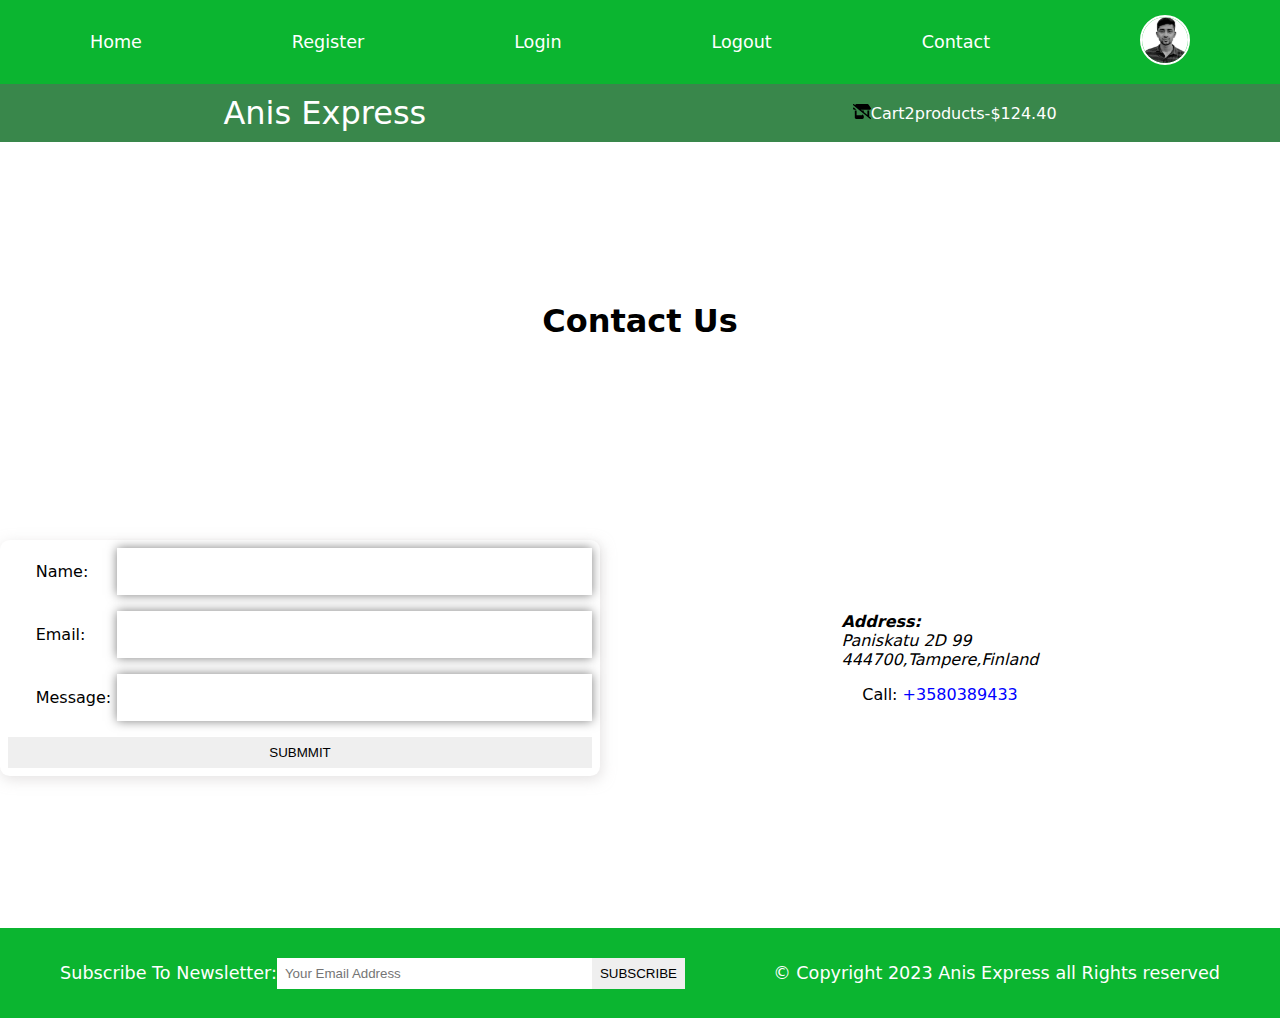
<file: contact.html>
<!DOCTYPE html>
<html lang="en">

<head>
    <meta charset="UTF-8">
    <meta name="viewport" content="width=device-width, initial-scale=1.0">
    <title>E-comarce Project</title>

    <!--! CSS  -->
    <link rel="stylesheet" href="index.css">
    <!-- ! CSS -->
</head>

<body>
    <!-- Navbar start -->
    <div class="Nav-menu-icon">
        <img src="Image/bars.svg" class="menu-bar" id="" alt="">
        <img src="Image/xmark.svg" alt="" id="hidden-x" class="x-mark">
    </div>
    <nav class="visibility" id="menu">
        <ul class="top-header justify-content-around">
            <li><a href="./index.html">Home</a></li>
            <li><a href="./reister.html">Register</a></li>
            <li><a href="./login.html">Login</a></li>
            <li><a href="./index.html">Logout</a></li>
            <li><a href="./contact.html">Contact</a></li>
            <li class="nav-img1"><a href="./profile.html"><img src="Image/IMG_0136-removebg-preview copy.jpg" alt=""
                        class="nav-style-img"></a></li>
        </ul>
        <ul class="bottom-header justify-content-around">
            <li><a href="./index.html">Anis Express</a></li>
            <li><a href="./cart.html"><span><img src="Image/shop-slash.svg" alt="Shoping image"
                            class="bottom-header-img-style">Cart2products-$124.40</span></a></li>
        </ul>
    </nav>
    <!--!======= Navbar End ======== -->
    <main>
        <section id="contact">
            <h1>Contact Us</h1>
            <div class="form__address">
                <div class="contact__form card">
                    <form action="" class="form3">
                        <div>
                            <label for="Name">Name:</label>
                            <input type="text" id="name">
                        </div>
                        <div>
                            <label for="email">Email:</label>
                            <input type="email" id="email">
                        </div>
                        <div class="text-aria">
                            <label for="Message">Message:</label>
                            <textarea name="message" id="" cols="30" rows="1"></textarea>
                        </div>
                        <button class="btn">Submmit</button>
                    </form>
                </div>

                <aside class="address">
                    <address>
                        <strong>Address:</strong>
                        <p>Paniskatu 2D 99</p>
                        <p>444700,Tampere,Finland</p>
                    </address>
                    <div class="Phone__no">
                        <p>Call: <span>+3580389433</span></p>
                    </div>

                    <!-- <iframe
                        src="https://www.google.com/maps/embed?pb=!1m18!1m12!1m3!1d59082.523763580764!2d89.2382297911758!3d22.253061308162472!2m3!1f0!2f0!3f0!3m2!1i1024!2i768!4f13.1!3m3!1m2!1s0x3a01c83167cf7e39%3A0x4e32ab577f49ffa8!2sGabura!5e0!3m2!1sen!2sbd!4v1710230907167!5m2!1sen!2sbd"
                     style="border:0;"></iframe> -->
                </aside>
            </div>
        </section>
    </main>
    <!--!======= Footer Start ======== -->
    <footer class="justify-content-around">
        <div class="justify-content-around">
            <label for="email">Subscribe To Newsletter:</label>
            <input type="email" id="email" class="footer__input" placeholder="Your Email Address">
            <button class="btn btn-subscribe">SUBSCRIBE</button>

        </div>
        <div>
            <p>&copy; Copyright 2023 Anis Express all Rights reserved</p>
        </div>
    </footer>
    <!--!-------------Java Script--------- -->
    <script src="index.js"></script>
</body>

</html>
</file>
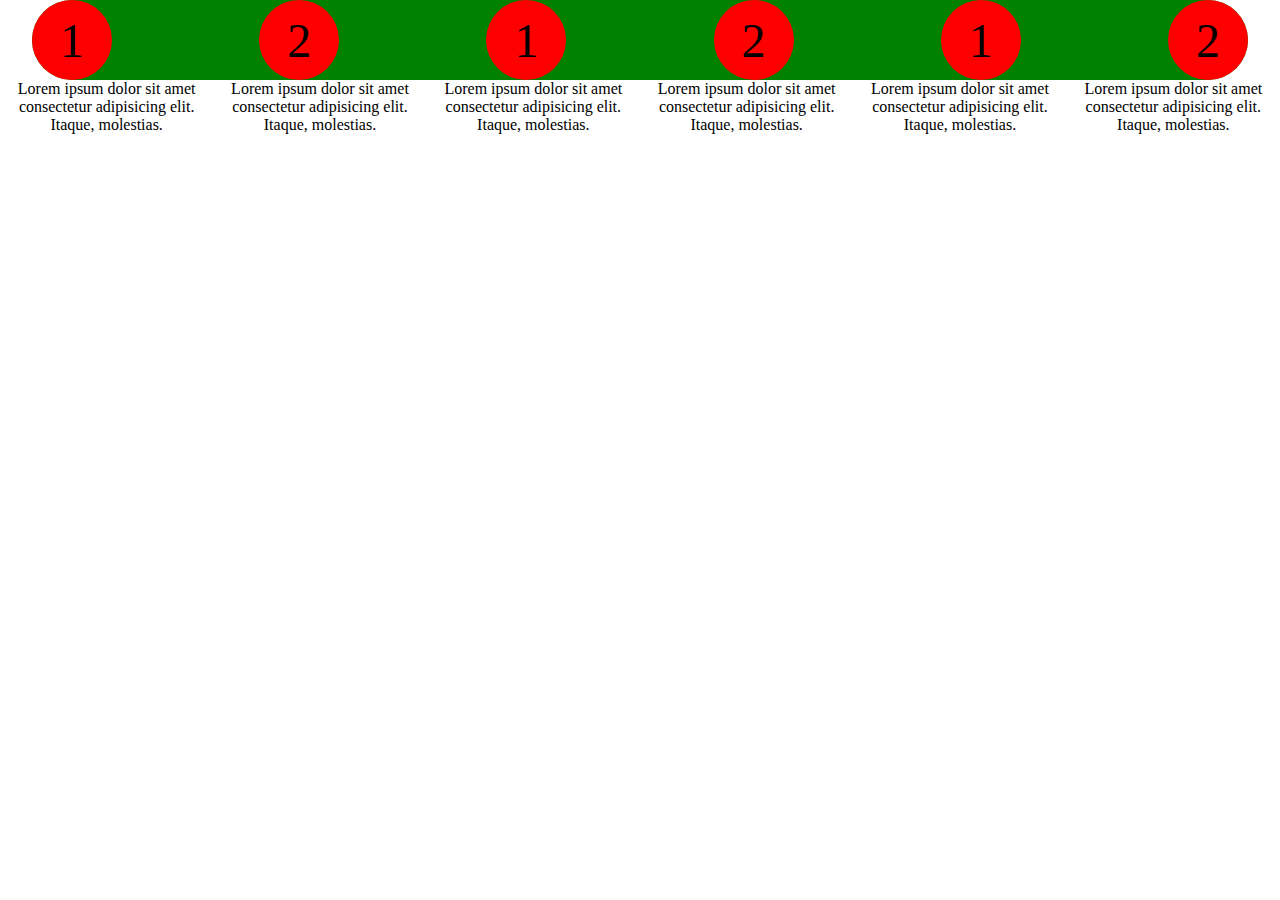
<file: line.html>
<!DOCTYPE html>
<html lang="en">
<head>
    <meta charset="UTF-8">
    <meta name="viewport" content="width=device-width, initial-scale=1.0">
    <title>Document</title>
    <link rel="stylesheet" href="line.css">
</head>
<body>
    <header>
        <ul>
            <li>1</li>
            <li>2</li>
            <li>1</li>
            <li>2</li>
            <li>1</li>
            <li>2</li>
        </ul>
        <div class="pt">
            <p>Lorem ipsum dolor sit amet consectetur adipisicing elit. Itaque, molestias.</p>
            <p>Lorem ipsum dolor sit amet consectetur adipisicing elit. Itaque, molestias.</p>
            <p>Lorem ipsum dolor sit amet consectetur adipisicing elit. Itaque, molestias.</p>
            <p>Lorem ipsum dolor sit amet consectetur adipisicing elit. Itaque, molestias.</p>
            <p>Lorem ipsum dolor sit amet consectetur adipisicing elit. Itaque, molestias.</p>
            <p>Lorem ipsum dolor sit amet consectetur adipisicing elit. Itaque, molestias.</p>
        </div>
    </header>
</body>
</html>
</file>
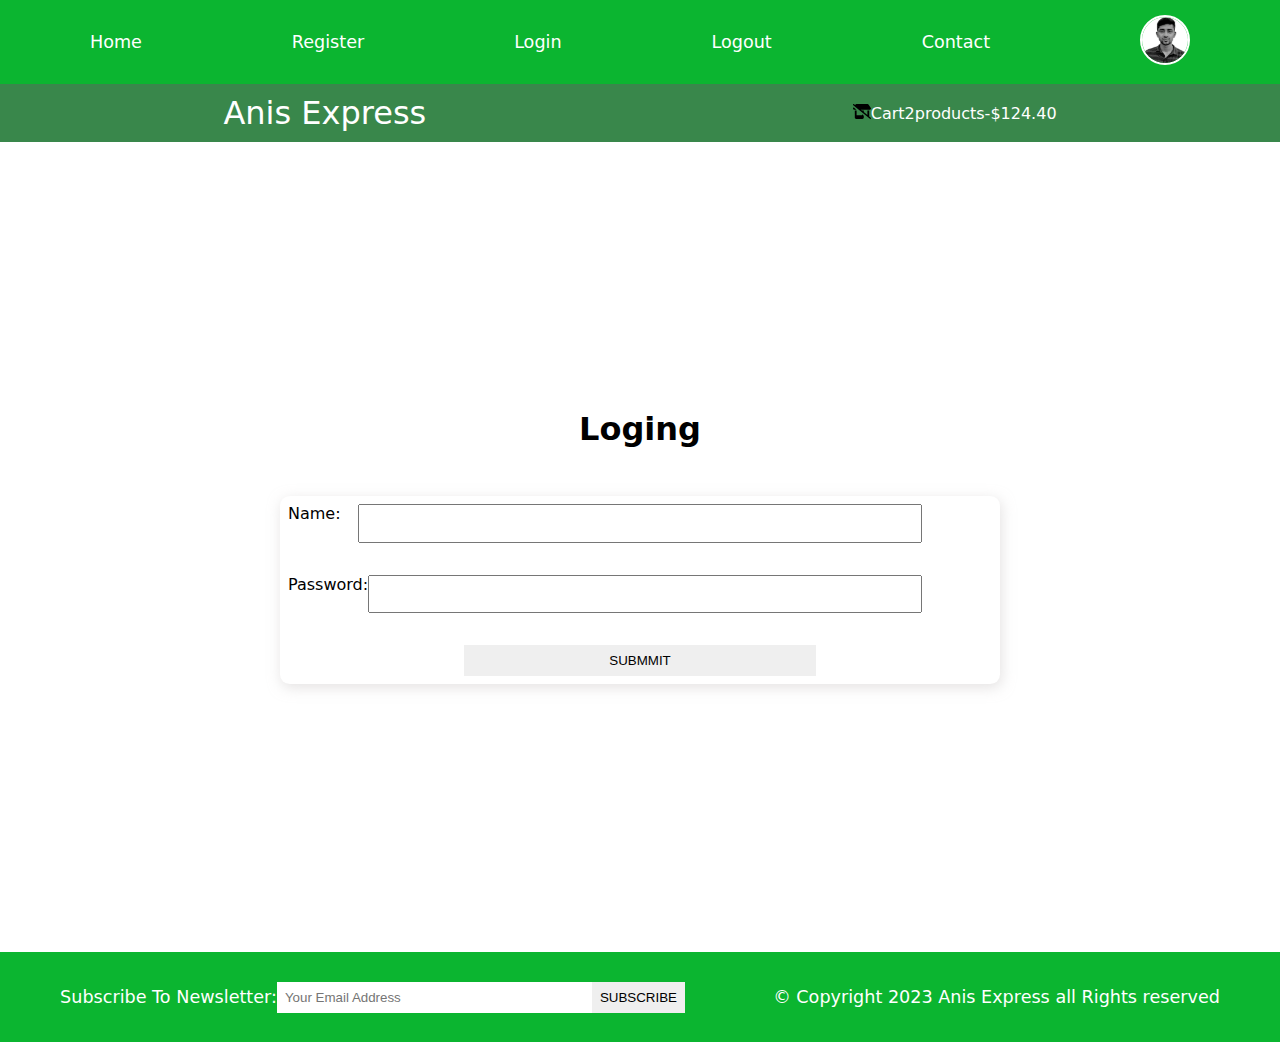
<file: login.html>
<!DOCTYPE html>
<html lang="en">

<head>
    <meta charset="UTF-8">
    <meta name="viewport" content="width=device-width, initial-scale=1.0">
    <title>E-comarce Project</title>

    <!--! CSS  -->
    <link rel="stylesheet" href="index.css">
    <!-- ! CSS -->
</head>

<body>
    <!-- Navbar start -->
    <div class="Nav-menu-icon">
        <img src="Image/bars.svg" class="menu-bar" id="" alt="">
        <img src="Image/xmark.svg" alt="" id="hidden-x" class="x-mark">
    </div>
    <nav class="visibility" id="menu">
        <ul class="top-header justify-content-around">
            <li><a href="./index.html">Home</a></li>
            <li><a href="./reister.html">Register</a></li>
            <li><a href="./login.html">Login</a></li>
            <li><a href="./index.html">Logout</a></li>
            <li><a href="./contact.html">Contact</a></li>
            <li class="nav-img1"><a href="./profile.html"><img src="Image/IMG_0136-removebg-preview copy.jpg" alt=""
                        class="nav-style-img"></a></li>
        </ul>
        <ul class="bottom-header justify-content-around">
            <li><a href="./index.html">Anis Express</a></li>
            <li><a href="./cart.html"><span><img src="Image/shop-slash.svg" alt="Shoping image"
                            class="bottom-header-img-style">Cart2products-$124.40</span></a></li>
        </ul>
    </nav>
    <!--!======= Navbar End ======== -->
    <main>
        <section class="loging__section">
            <h1>Loging</h1>

         <section class="form__section card">   
            <form action="" class="form2">
                <div>
                    <label for="">Name:</label>
                    <input type="text">
                </div>
                <div>
                    <label for="">Password:</label>
                    <input type="password" minlength="3" maxlength="7">
                </div>
                <button class="btn">Submmit</button>
            </form>
        </section>
        </section>
    </main>
    <!--!======= Footer Start ======== -->
    <footer class="justify-content-around">
        <div class="justify-content-around">
            <label for="email">Subscribe To Newsletter:</label>
            <input type="email" id="email" class="footer__input" placeholder="Your Email Address">
            <button class="btn btn-subscribe">SUBSCRIBE</button>

        </div>
        <div>
            <p>&copy; Copyright 2023 Anis Express all Rights reserved</p>
        </div>
    </footer>
    <!--!-------------Java Script--------- -->
    <script src="index.js"></script>
</body>

</html>
</file>
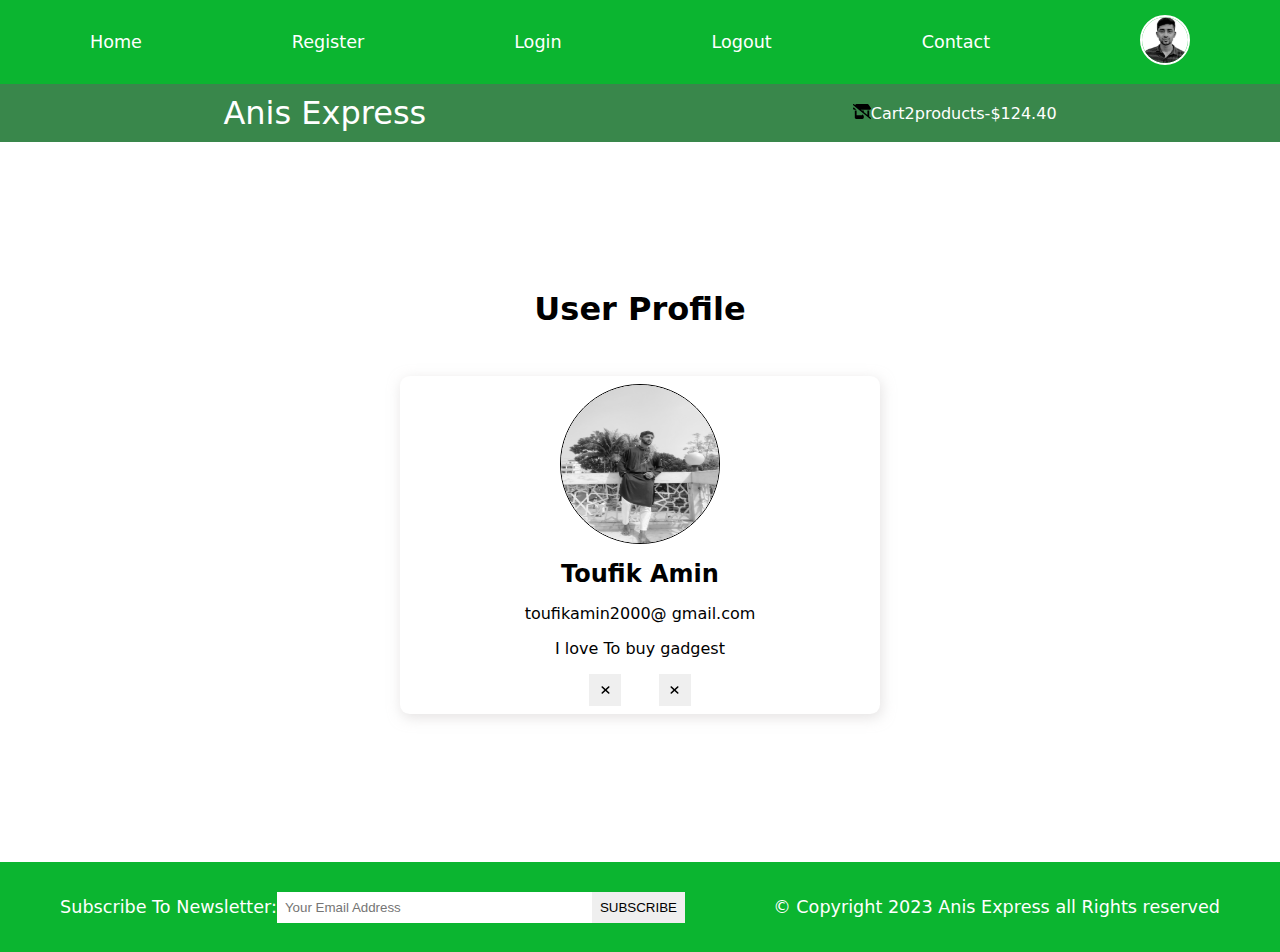
<file: profile.html>
<!DOCTYPE html>
<html lang="en">

<head>
    <meta charset="UTF-8">
    <meta name="viewport" content="width=device-width, initial-scale=1.0">
    <title>E-comarce Project</title>

    <!--! CSS  -->
    <link rel="stylesheet" href="index.css">
    <!-- ! CSS -->
</head>

<body>
    <!-- Navbar start -->
    <nav>
        <ul class="top-header justify-content-around">
            <li><a href="./index.html">Home</a></li>
            <li><a href="./reister.html">Register</a></li>
            <li><a href="./login.html">Login</a></li>
            <li><a href="./index.html">Logout</a></li>
            <li><a href="./contact.html">Contact</a></li>
            <li class="nav-img1"><a href="./profile.html"><img src="Image/IMG_0136-removebg-preview copy.jpg" alt=""
                        class="nav-style-img"></a></li>
        </ul>
        <ul class="bottom-header justify-content-around">
            <li><a href="./index.html">Anis Express</a></li>
            <li><a href="./cart.html"><span><img src="Image/shop-slash.svg" alt="Shoping image"
                            class="bottom-header-img-style">Cart2products-$124.40</span></a></li>
        </ul>
    </nav>
    <!--!======= Navbar End ======== -->
    <main id="Profile__main">
        <section class="profile">
            <h1>User Profile</h1>
            <div class="card profile__card">
                <img src="Image/1.2.Toufik.jpg" alt="">
                <h2>Toufik Amin</h2>
                <p>toufikamin2000@ gmail.com</p>
                <p>I love To buy gadgest</p>
                <div class="profile__btn">
                    <button class="btn"><img src="Image/xmark.svg" alt="" class="profile__btn__style"></button>
                    <button class="btn"><img src="Image/xmark.svg" alt="" class="profile__btn__style"></button>
                </div>
            </div>
        </section>
    </main>
    <!--!======= Footer Start ======== -->
    <footer class="justify-content-around">
        <div class="justify-content-around">
            <label for="email">Subscribe To Newsletter:</label>
            <input type="email" id="email" class="footer__input" placeholder="Your Email Address">
            <button class="btn btn-subscribe">SUBSCRIBE</button>
            
        </div>
        <div>
            <p>&copy; Copyright 2023 Anis Express all Rights reserved</p>
        </div>
    </footer>
    <!--!-------------Java Script--------- -->
    <script src="index.js"></script>
</body>

</html>
</file>
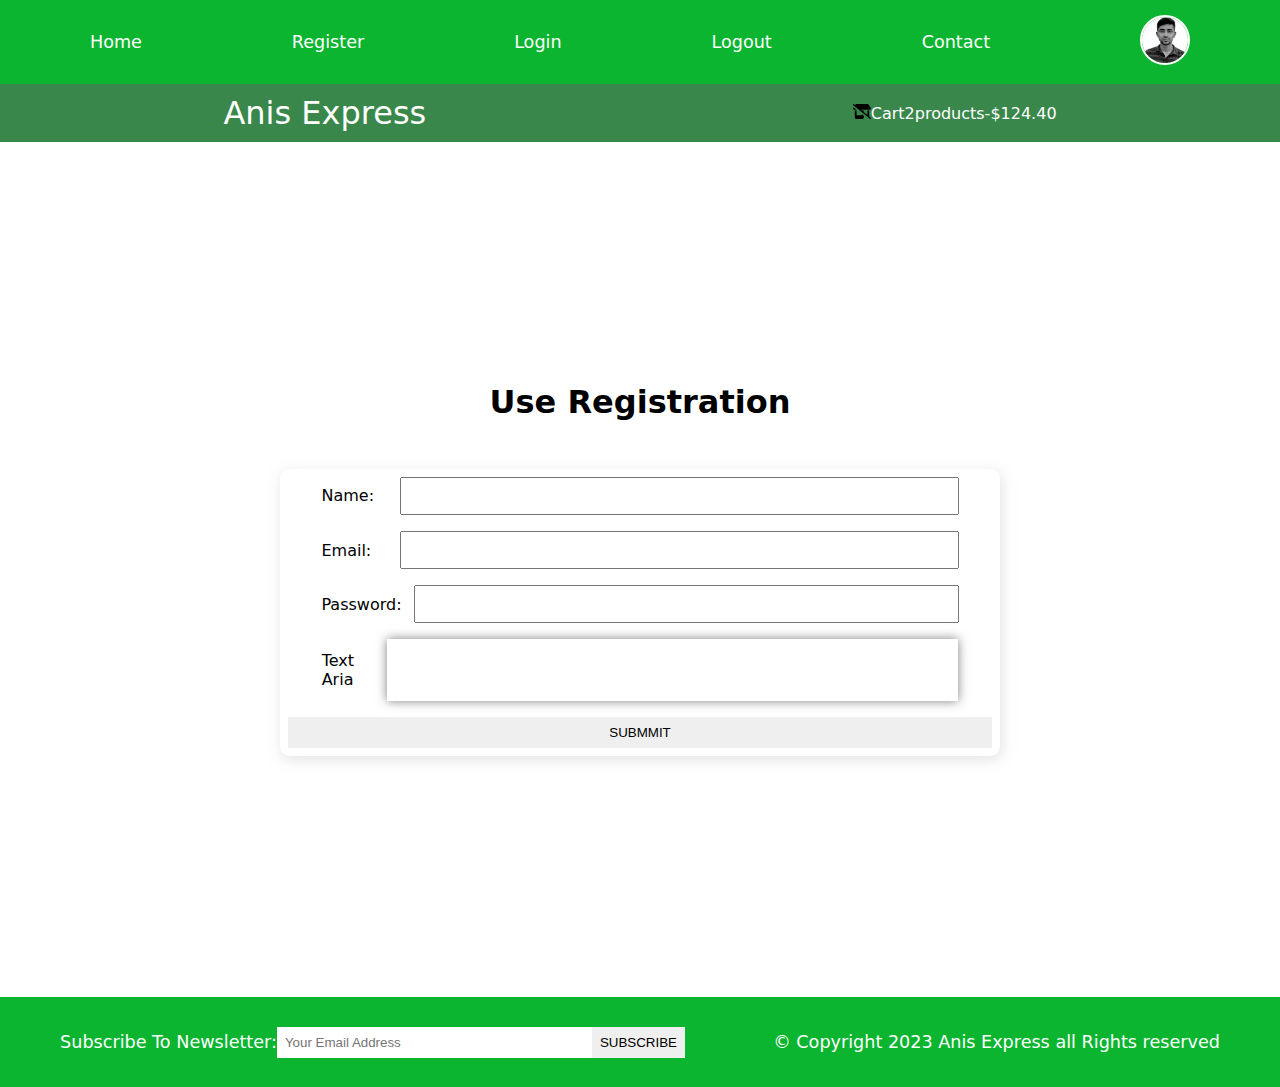
<file: reister.html>
<!DOCTYPE html>
<html lang="en">

<head>
    <meta charset="UTF-8">
    <meta name="viewport" content="width=device-width, initial-scale=1.0">
    <title>E-comarce Project</title>

    <!--! CSS  -->
    <link rel="stylesheet" href="index.css">
    <!-- ! CSS -->
</head>

<body>
   <!-- Navbar start -->
   <div class="Nav-menu-icon">
    <img src="Image/bars.svg" class="menu-bar" id="" alt="">
    <img src="Image/xmark.svg" alt="" id="hidden-x" class="x-mark">
</div>
<nav class="visibility" id="menu">
    <ul class="top-header justify-content-around">
        <li><a href="./index.html">Home</a></li>
        <li><a href="./reister.html">Register</a></li>
        <li><a href="./login.html">Login</a></li>
        <li><a href="./index.html">Logout</a></li>
        <li><a href="./contact.html">Contact</a></li>
        <li class="nav-img1"><a href="./profile.html"><img src="Image/IMG_0136-removebg-preview copy.jpg" alt=""
                    class="nav-style-img"></a></li>
    </ul>
    <ul class="bottom-header justify-content-around">
        <li><a href="./index.html">Anis Express</a></li>
        <li><a href="./cart.html"><span><img src="Image/shop-slash.svg" alt="Shoping image"
                        class="bottom-header-img-style">Cart2products-$124.40</span></a></li>
    </ul>
</nav>
<!--!======= Navbar End ======== -->
    <main>
        <section class="Form__section">
            <h1>Use Registration</h1>
            <div class="Form card">
                <form action="" class="form">
                    <div class="form__control">
                        <label for="Name">
                            Name:
                        </label>
                        <input type="text" autocomplete="name">
                    </div>
                    <div class="form__control">
                        <label for="Email">
                            Email:
                        </label>
                        <input type="text" autocomplete="name">
                    </div>
                    <div class="form__control">
                        <label for="Password">
                            Password:
                        </label>
                        <input type="text" autocomplete="name">
                    </div>
                    <div class="form__control">
                        <label for="Textaira">Text Aria</label>
                        <textarea name="" id="" cols="30"></textarea>
                    </div>
                    <button class="btn">Submmit</button>
                </form>

            </div>
        </section>
    </main>
    <!--!======= Footer Start ======== -->
    <footer class="justify-content-around">
        <div class="justify-content-around">
            <label for="email">Subscribe To Newsletter:</label>
            <input type="email" id="email" class="footer__input" placeholder="Your Email Address">
            <button class="btn btn-subscribe">SUBSCRIBE</button>

        </div>
        <div>
            <p>&copy; Copyright 2023 Anis Express all Rights reserved</p>
        </div>
    </footer>
    <!--!-------------Java Script--------- -->
    <script src="index.js"></script>
</body>

</html>
</file>
<file: index.css>
:root {
  --primary-color: rgb(11, 181, 48);
  --secondary-color: rgba(36, 122, 55, 0.9);
  --padding: 0.5rem;
  --transition: all 0.3s;
  --border-radius: 0.6rem;
  --box-shadow: 0.1rem 0.2rem 0.8rem rgba(205, 202, 202, 0.5);
}
* {
  padding: 0;
  margin: 0;
  box-sizing: border-box;
  list-style-type: none;
  text-decoration: none;
  outline: none;
}
html {
  scroll-behavior:smooth;
  font-family:system-ui, -apple-system, BlinkMacSystemFont, 'Segoe UI', Roboto, Oxygen, Ubuntu, Cantarell, 'Open Sans', 'Helvetica Neue', sans-serif;
}
img {
  width: 100%;
  height: auto;
}
/* * =============Common code Starat==========*/
.justify-content-around{
    display: flex;
    justify-content: space-around;
    align-items: center;
}
.btn{
  border: none;
  padding: var(--padding);
  cursor: pointer;
  text-transform:uppercase;
  transition: var(--transition);
}
.card{
  box-shadow: var(--box-shadow);
  border-radius: var(--border-radius);
  transition: var(--transition);
  padding: var(--padding);
}
.card:hover{
  box-shadow: 0.1rem 0.2rem 0.8rem rgba(205,202,202,1);
}
/* *=============Common code end==========*/

/*! =============Navbar Start==========*/
.menu-bar{
  display: none;
}
.Nav-menu-icon{
  position: relative;
  display: none;
}
.x-mark{
  display: none;
  width: 20px;
  position: absolute;
  top: 0;
  left: 50%;
  transform: translate(-50%, 0%);
}

.top-header {
background: var(--primary-color);
padding: 15px;
}
.top-header li a{
  color: #fff;
  font-size: 1.1rem;
}
.top-header li:nth-child(odd)  :hover{
  color:rgb(11, 11, 162);
  text-decoration: overline;
}
.nav-style-img {
  width: 50px;
  height: 50px;
  border: 2px solid #fff;
  border-radius: 50%;
  object-fit:cover;
  filter: saturate(0);
}
.nav-style-img:hover{
  filter: saturate(1);
}
/* =============Navbar Bottom Start==========*/
.bottom-header{
  background-color: var(--secondary-color);
  padding: 10px;
}
.bottom-header li a{
  color: #fff;
}
.bottom-header li:first-child{
  font-size: 2rem;
}
.bottom-header-img-style{
  width: 1.1rem;
}
/* !=============Navbar Bottom end==========*/
/* =============Footer Start==========*/
footer{
  padding: 1rem;
  background-color: var(--primary-color);
  min-height: 10vh;
  color: #fff;
  font-size: 1.1rem;
}
.btn-subscribe{
  margin-left: -5px;
}
.footer__input{
  border: none;
  padding: var(--padding);
  width: 20rem;
}
/* =============Footer end==========*/
/*!====================== Feature Start============== */
.header{
  height: 95vh;
  background-repeat: no-repeat;
  background-position: center;
  background-size: cover;
  width: 100%;
  background-attachment: fixed;
  background-image: url(Image/IMG_1843\ \(1\).JPG);
}
.banner{
  width: 100%;
  height: 100%;
  flex-direction: column;
}
marquee{
  font-size: 4rem;
  padding: 1rem;
  color: yellow;
}
.features{
  width: 100%;
}
.feature{
  text-align: center;
  background:rgba(80,160,78,0.7);
  padding: 10px;
  color: #fff;
  display: flex;
  flex-direction: column;
  justify-content: center;
  align-items: center;
  gap: 1rem;
  border-radius: 0.500rem;
}
.feature-img{
  width: 50px;
}
/*!====================== Feature Ennd============== */
/*====================== Main start============== */
main{
  min-height: vh;
}
.main-artical{
  flex: 1;
  display: flex;
  flex-direction: column;
  align-self: flex-start;
}
aside{
  flex: 3;
}
.search-img-style{
  width: 15px;
  height: 10px;
}
.search button{
  margin-left: -10px;
}

.Sortby select{
  padding: 10px 20px;
}
.search input,button{
  padding: 10px 20px;
}

.product{
  display: grid;
  grid-template-columns: repeat(3, minmax(0,1fr));
  gap: 2rem;
  padding: 1rem 0;
}
/* .card2{
  grid-column: 1/3;
  grid-row: 1/3;
} */
.product__body{
  padding: var(--padding);
  display: flex;
  flex-direction: column;
  gap: 1rem;
  width: 100%;
  margin: auto 0;
  
}
.card img{
  filter: saturate(0);
  width: 100%;
  height: auto;
}
.card >img:hover{
  object-fit: cover;
  filter: saturate(1) brightness(1.3) blur(0.3px);
}
.product__body button{
  border-radius: .5rem;
  filter: blur(.5px);
  backdrop-filter: blur(10px);
  background-color: rgba(225, 126, 126, 0.5);
  box-shadow: 1px 1px 10px rgba(228, 216, 216, 0.5);
}
.badge{
  background-color: var(--primary-color);
  width: 24%;
  display: flex;
  flex-direction: column;
  gap: 0.2rem;
  border-radius: .40rem;
  color: white;
  text-align: center;
}
.hr-style{
  width: 80%;
  margin: 0 auto;
  border: 1px solid;
}
.dot{
  width: 2rem;
  height: 2rem;
  border-radius: 50%;
  display: inline-block;
}
.red{
  background-color: red;
}
.black{
  background: black;
}
.green{
  background-color: green;
}
.pagination{
  display: flex;
  justify-content: center;
  margin-bottom: 1rem;
}
.pagination button{
  border-width: 1px 1px 1px 0;
  border-style: solid;
  padding: 10px;
}
.pagination button:first-child{
  border-width:1px;
  border-style: solid;
}
/*====================== Main End============== */
/*!====================== Product Details Start============== */
.product__details_img{
  margin-top: 20%;
}
.product__details_img:hover{
  grid-column: 1/-1;
}
.product__details{
  display: grid;
  grid-template-columns: auto auto;
  gap: 2rem;
}
.product__details_card{
  display: grid;
  gap: 20rem;
  flex-direction: column;
  gap: 1rem;
}
/*!====================== Product details end============== */
/*====================== Cart Style Start============== */

.Cart__main{
  min-height: 90vh;
}
.Shopping{
  width: 100%;
  display: flex;
  flex-direction: column;
  gap: 1rem;
}
.Shopping_top{
  display: flex;
  flex-direction: column;
  gap: .5rem;
}
.Select__all__style{
  display: flex;
  justify-content: space-between;
} 
.Select__all__btn{
  width: 40px;
  height: auto;
 }
 .Shopping{
  flex: 1.3;
 }
.Card__cart .cart__img_style{
  width: 19rem;
  height: 10rem;
  background-color: red;
}
.Cart__btns{
  display: flex;
  flex-direction: column;
  align-items: center;
  gap: 1rem;
}
.cart__text__span{
  color: red;
}
.Cart__btns button:last-child span{
  background-color: #fff;
  padding: .5rem;
  margin: 0 10px;
}
#Payment{
  width: 100%;
  flex:1;
  justify-content: center;
  display: flex;
  flex-direction: column;
  gap: 1rem;
  padding: 1rem;
}

.payment{
  display: flex;
  flex-direction: column;
}
.payment >div{
   display: flex;
   justify-content: space-between;
   margin: 0.5rem 0;
}

.Payment__methods{
 text-align: center;
}
.Payment__methods .payment__img__style{
  width: 2.5rem;
  height: auto;
  /* background-color: black;
  color: #fff; */
}
.Payment__system{
  display: flex;
  justify-content: center;
  margin: 1rem 0;
  gap: 2rem;
}
/*====================== Cart style end============== */
/*!====================== Loging Start=================== */
.loging__section{
  min-height: 90vh;
  display: flex;
  flex-direction: column;
  justify-content: center;
  align-items: center;
  gap: 3rem;
}
.loging__section .card{
  width: 45rem;
}
.form2{
  display: flex;
  flex-direction: column;
  gap: 2rem;
}
.form2 >div{
  display: flex;
}
.form2 > div label{
  flex: 0.1;
  text-align: left;
}
.form2 > div input{
  flex: 0.8;
  text-align: center;
  padding: 0.6rem 0;
}
.form2 button{
  width: 50%;
  margin: 0 auto;
}
/*!====================== Loging End=================== */

/*!====================== Form Start============== */
.Form__section{
  display: flex;
  flex-direction: column;
  min-height: 95vh;
  align-items: center;
  justify-content: center;
  gap: 3rem;
}
.Form__section .card{
  width: 45rem;
}
.form{
  flex: 1;
  display: flex;
  flex-direction: column;
  /* align-items: center;
  justify-content: center; */
  gap: 1rem;
}
.form__control{
 display: flex;
 justify-content: center;
 align-items: center;
}
.form__control label{
  flex: 0.1;
  text-align: left;
}
.form__control input, textarea {
  flex: 0.8;
  text-align: let;
  resize: none;
  padding: .6rem;
  margin-left: 12px;
}

/*!====================== Form end============== */
/*!====================== Contact Start============== */
#contact{
  min-height: 80vh;
  display: flex;
  flex-direction: column;
  gap: 3rem;
}
#contact h1{
  text-align: center;
  padding-top: 10rem;
}
.contact__form{
  display: flx;
}
.form__address{
  display: flex;
  justify-content: center;
  align-items: center;
  min-height: 60vh;
}
.form__address .card{
  width: 45rem;
}
.contact__form{
  flex: 1;
  display: flex;
  flex-direction: column;
}
.form3{
  display: flex;
  flex-direction: column;
  justify-content: center;
  gap: 1rem;
}
.form3 div{
  display: flex;
  justify-content: space-around;
  align-items: center;
}
.form3 div label{
  flex: 0.1;
  text-align: left;
  width: 3rem;
  margin: 0 auto;
}
.form3 div input
,textarea{
  flex: 0.8;
  padding: 1rem;
  margin-left: -0.1rem;
  border: none;
  box-shadow: 0px 0px 10px rgba(0,0,0,0.5);
}
.address{
  flex: 1;
  padding: 3rem;
  display: flex;
  flex-direction: column;
  gap: 1rem;
  align-items: center;
}
.address span{
  color:blue;
}
iframe{
  width: 35rem;
  height: auto;
}
/*!====================== Contact End============== */
/*!====================== Profile Start============== */
.profile{
  display: flex;
  flex-direction: column;
  align-items: center;
  justify-content: center;
  gap: 3rem;
  min-height: 80vh;
}
.profile .card{
  width: 30rem;
}
.profile__card{
  display: flex;
  flex-direction: column;
  align-items: center;
  justify-content: center;
  gap: 1rem;
}
.profile__card >img{
  width: 10rem;
  height: 10rem;
  object-fit:fill;
  border: 1px solid;
  border-radius: 50%;
}
.profile__btn button{
  margin: 0 1rem;
}
.profile__btn button img{
  width: 1rem;
  height: 1rem;
  display: flex;
  padding: 0.1rem
}
/*!====================== Profile End============== */
/* ///==================Media-996 */
@media  (max-width:996px) {
  .justify-content-around{
    flex-direction: column;
    gap: 1rem;
  }
  .top-header li{
    margin-bottom: 15px;
  }
  .menu-bar{
    display: block;
    margin: 10px auto;
    cursor: pointer;
    width: 20px;
  }
  .Nav-menu-icon{
    display: block;
  }
  .visibility{
    display: none;
    transition:all 2s ease-in-out;
  }
  .main-artical{
    margin: 0 auto;
    gap: 2rem;
    margin-bottom: 20px;
  }
  .product{
    grid-template-columns: repeat(2,1fr);
  }
  .product__details{
    grid-template-columns: 1fr;
  }
  .Form__section .card{
    width: 40rem;
  }
  .form__address{
    flex-direction: column;
  }
  .form__address .card{
    width: 30rem;
  }
}
/*/// ==================Media-768 */
@media (max-width:768px){
  .product{
    grid-template-columns: 1fr;
  }
  .Form__section .card{
    width: 35rem;
  }
}
/* ///==================Media-576 */
@media (max-width: 576px){
  .form__address .card{
    width: 100%;
  }
}
</file>
<file: line.css>
* {
  box-sizing: border-box;
  margin: 0;
  padding: 0;
}
ul {
    width: 95%;
    margin: 0 auto;
  display: flex;
  justify-content: space-between;
  background-color: green;
  border-radius: 3rem;
 
}
.pt{
    
    margin: 0 auto;
    display: flex;
    justify-content: space-between;
    text-align: center;
}

li {
  list-style: none;
  background-color: red;
  font-size: 3rem;
  width: 5rem;
  height: 5rem;
  align-items: center;
  justify-content: center;
  display: flex;
  border-radius: 50%;
}
@media (max-width: 900px) {
  ul {
    flex-direction: coumn;
    background-color: yellow;
    width: 80px;
    height: 150vh;
    display: flex;
    flex-direction: column;
  }
  li{
    display: flex;
    align-self: flex-end;
  }
  header{
    display: flex;
  }
  .pt{
    flex-direction: column;
    width: 50%;
    margin: 0 auto;
  }
}
</file>
